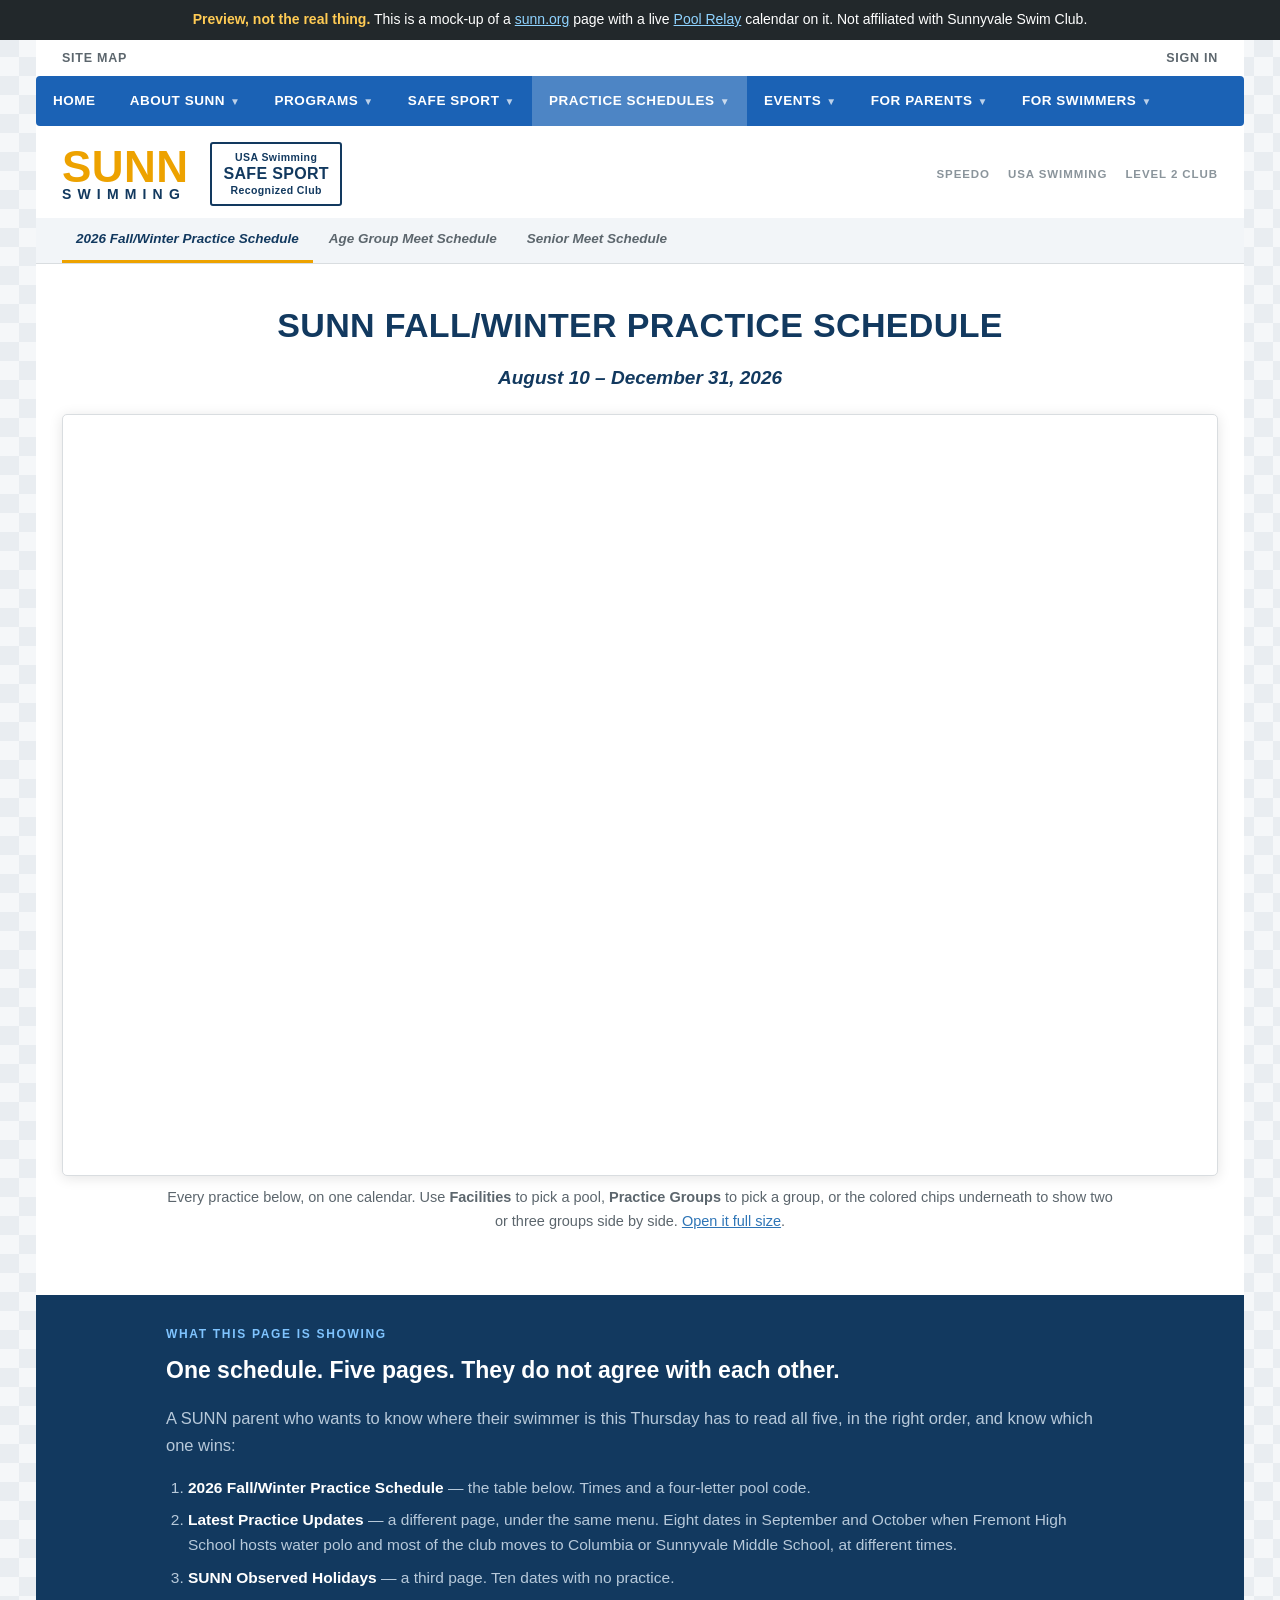
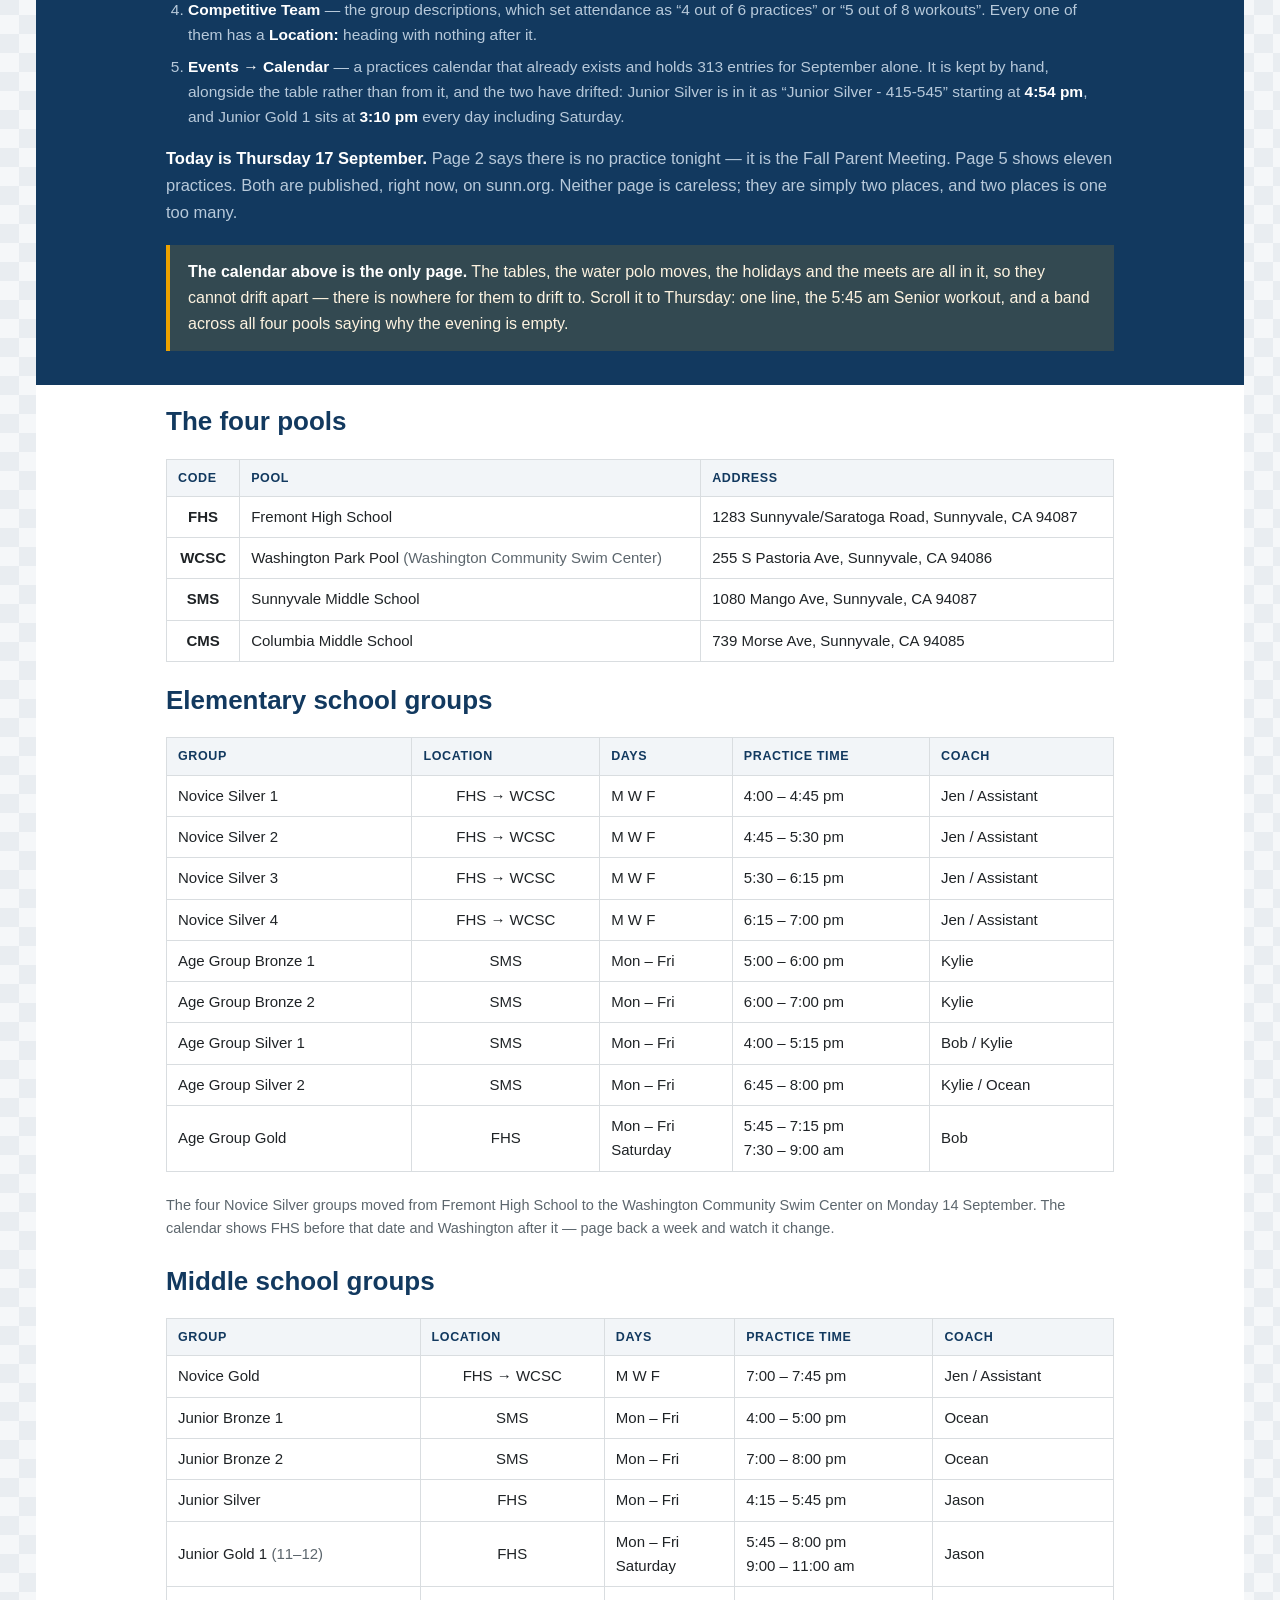
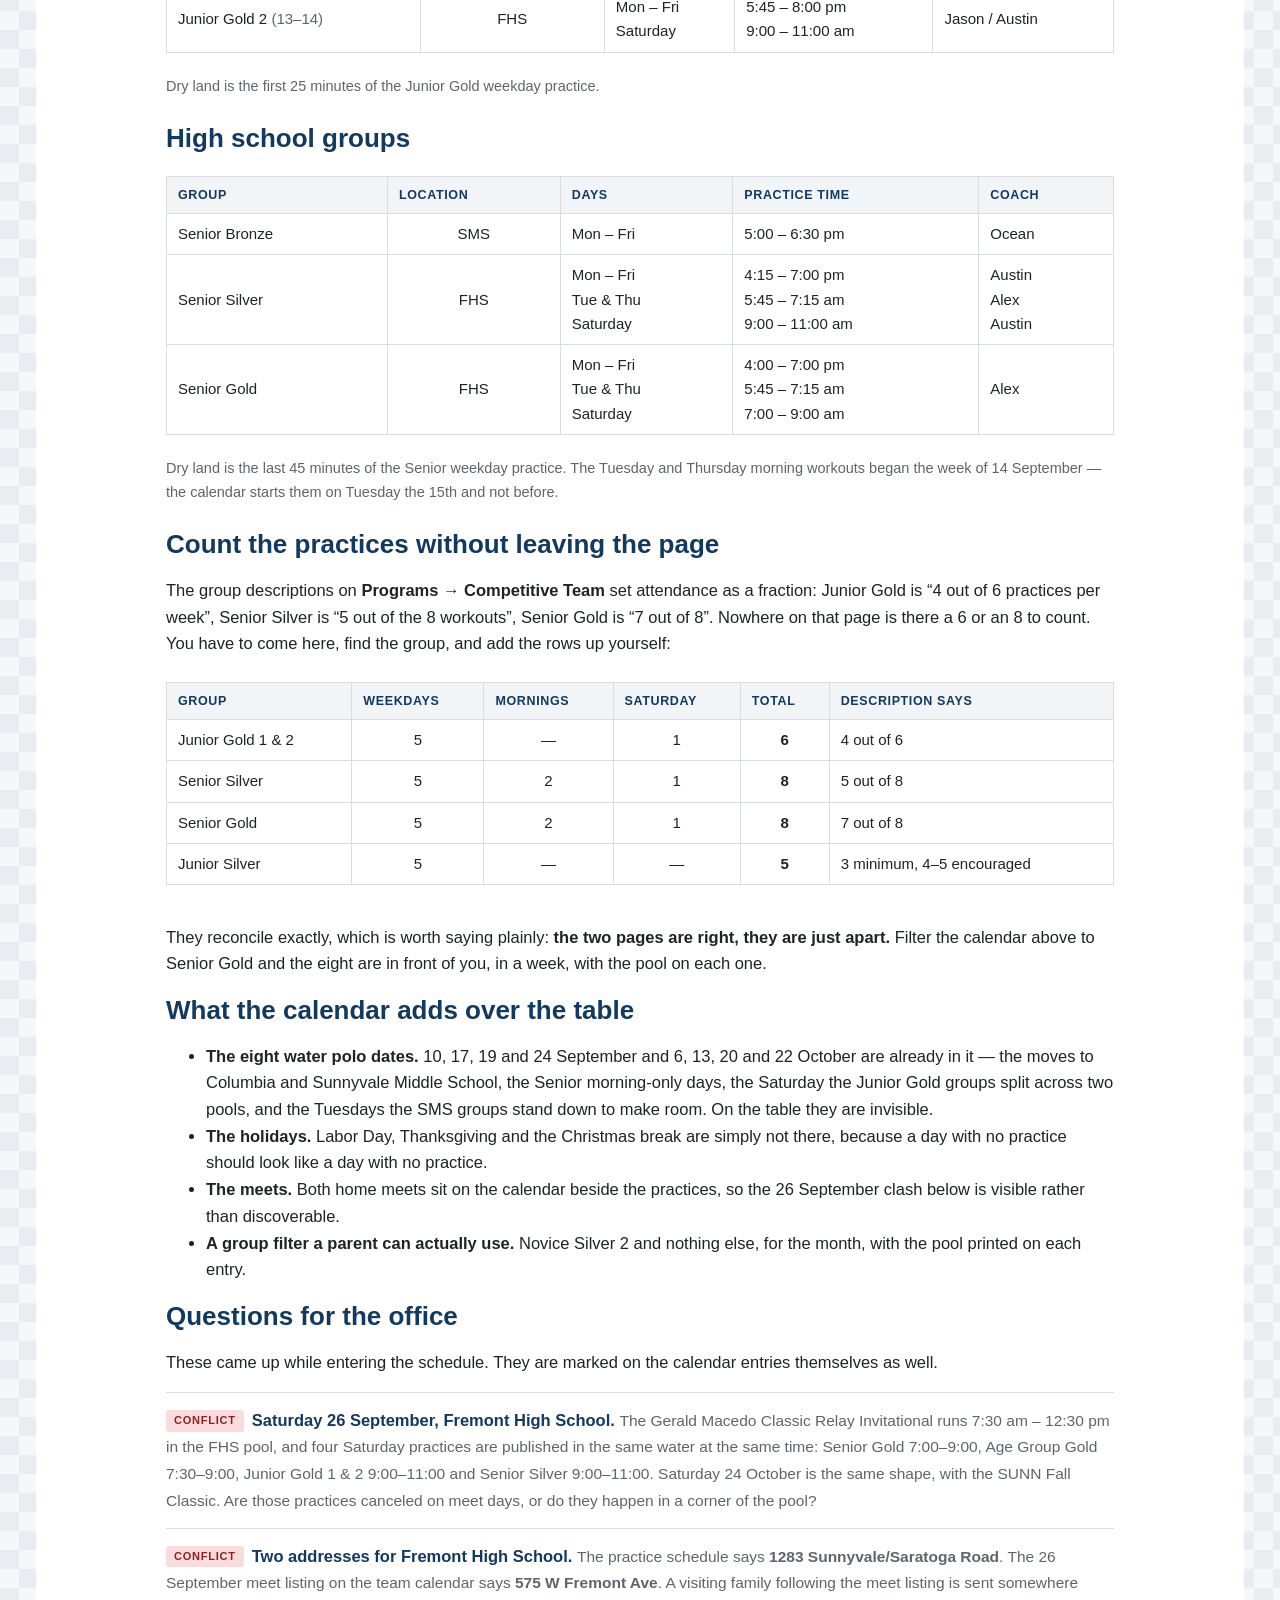
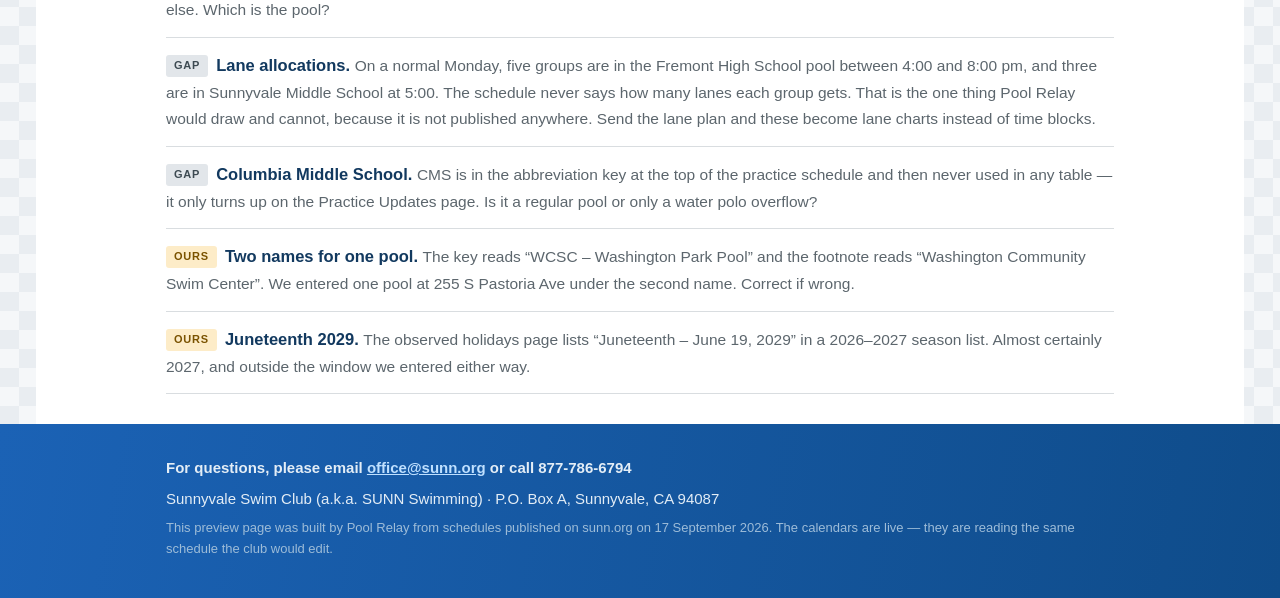
<file: index.html>
<!doctype html>
<html lang="en">
<head>
<meta charset="utf-8">
<meta name="viewport" content="width=device-width, initial-scale=1">
<title>Sunnyvale Swim Club - 2026 Fall/Winter Practice Schedule</title>
<link rel="stylesheet" href="style.css">
</head>
<body>

<div class="ribbon">
  <b>Preview, not the real thing.</b> This is a mock-up of a
  <a href="https://www.sunn.org">sunn.org</a> page with a live
  <a href="https://www.poolrelay.com">Pool Relay</a> calendar on it. Not affiliated with
  Sunnyvale Swim Club.
</div>

<div class="utility">
  <span>Site Map</span>
  <span class="spacer">Sign In</span>
</div>

<div class="sheet">

  <nav class="main">
    <ul>
        <li><a href="index.html">HOME</a></li>
        <li><a href="index.html">ABOUT SUNN<span class="caret">&#9660;</span></a></li>
        <li><a href="index.html">PROGRAMS<span class="caret">&#9660;</span></a></li>
        <li><a href="index.html">SAFE SPORT<span class="caret">&#9660;</span></a></li>
        <li class="on"><a href="index.html">PRACTICE SCHEDULES<span class="caret">&#9660;</span></a></li>
        <li><a href="agegroup-meets.html">EVENTS<span class="caret">&#9660;</span></a></li>
        <li><a href="index.html">FOR PARENTS<span class="caret">&#9660;</span></a></li>
        <li><a href="index.html">FOR SWIMMERS<span class="caret">&#9660;</span></a></li>
    </ul>
  </nav>

  <div class="brandbar">
    <a class="mark" href="index.html">
      <span class="a">SUNN</span>
      <span class="b">SWIMMING</span>
    </a>
    <div class="badge">USA Swimming<span class="big">SAFE SPORT</span>Recognized Club</div>
    <div class="partners"><span>Speedo</span><span>USA Swimming</span><span>Level 2 Club</span></div>
  </div>

  <nav class="sub">
    <ul>
        <li class="on"><a href="index.html">2026 Fall/Winter Practice Schedule</a></li>
        <li><a href="agegroup-meets.html">Age Group Meet Schedule</a></li>
        <li><a href="senior-meets.html">Senior Meet Schedule</a></li>
    </ul>
  </nav>


  <section>
    <div class="wrap">
      <h1>SUNN Fall/Winter Practice Schedule</h1>
      <p class="sub">August 10 &ndash; December 31, 2026</p>
    </div>

    <div class="cal">
      <iframe src="https://www.poolrelay.com/embed/ZSbAtgIYQSFVMjyzC4XKzB" title="SUNN practice and meet calendar" loading="lazy"></iframe>
    </div>
    <div class="wrap">
      <p class="capt">Every practice below, on one calendar.
        Use <b>Facilities</b> to pick a pool, <b>Practice Groups</b> to pick a group, or the
        colored chips underneath to show two or three groups side by side.
        <a href="https://www.poolrelay.com/v/ZSbAtgIYQSFVMjyzC4XKzB">Open it full size</a>.</p>
    </div>
  </section>

  <div class="trail">
    <div class="wrap">
      <p class="kicker" style="text-align:left;color:#7fc4ff">What this page is showing</p>
      <p class="q">One schedule. Five pages. They do not agree with each other.</p>
      <p>A SUNN parent who wants to know where their swimmer is this Thursday has to read
        all five, in the right order, and know which one wins:</p>
      <ol>
        <li><b>2026 Fall/Winter Practice Schedule</b> &mdash; the table below. Times and a
          four-letter pool code.</li>
        <li><b>Latest Practice Updates</b> &mdash; a different page, under the same menu.
          Eight dates in September and October when Fremont High School hosts water polo and
          most of the club moves to Columbia or Sunnyvale Middle School, at different times.</li>
        <li><b>SUNN Observed Holidays</b> &mdash; a third page. Ten dates with no practice.</li>
        <li><b>Competitive Team</b> &mdash; the group descriptions, which set attendance as
          &ldquo;4 out of 6 practices&rdquo; or &ldquo;5 out of 8 workouts&rdquo;. Every one of
          them has a <b>Location:</b> heading with nothing after it.</li>
        <li><b>Events &rarr; Calendar</b> &mdash; a practices calendar that already exists and
          holds 313 entries for September alone. It is kept by hand, alongside the table rather
          than from it, and the two have drifted: Junior Silver is in it as
          &ldquo;Junior Silver&nbsp;-&nbsp;415-545&rdquo; starting at <b>4:54&nbsp;pm</b>, and
          Junior Gold&nbsp;1 sits at <b>3:10&nbsp;pm</b> every day including Saturday.</li>
      </ol>
      <p style="margin-top:16px"><b>Today is Thursday 17 September.</b> Page 2 says there is no
        practice tonight &mdash; it is the Fall Parent Meeting. Page 5 shows eleven practices.
        Both are published, right now, on sunn.org. Neither page is careless; they are simply
        two places, and two places is one too many.</p>
      <div class="answer">
        <b>The calendar above is the only page.</b> The tables, the water polo moves, the
        holidays and the meets are all in it, so they cannot drift apart &mdash; there is
        nowhere for them to drift to. Scroll it to Thursday: one line, the 5:45&nbsp;am Senior
        workout, and a band across all four pools saying why the evening is empty.
      </div>
    </div>
  </div>

  <section>
    <div class="wrap">
      <h2>The four pools</h2>
      <div class="scroller">
      <table class="sched">
        <tr><th>Code</th><th>Pool</th><th>Address</th></tr>
        <tr><td class="n"><b>FHS</b></td><td>Fremont High School</td>
          <td>1283 Sunnyvale/Saratoga Road, Sunnyvale, CA 94087</td></tr>
        <tr><td class="n"><b>WCSC</b></td><td>Washington Park Pool
          <span style="color:#5c666d">(Washington Community Swim Center)</span></td>
          <td>255 S Pastoria Ave, Sunnyvale, CA 94086</td></tr>
        <tr><td class="n"><b>SMS</b></td><td>Sunnyvale Middle School</td>
          <td>1080 Mango Ave, Sunnyvale, CA 94087</td></tr>
        <tr><td class="n"><b>CMS</b></td><td>Columbia Middle School</td>
          <td>739 Morse Ave, Sunnyvale, CA 94085</td></tr>
      </table>
      </div>

      <h2>Elementary school groups</h2>
      <div class="scroller">
      <table class="sched">
        <tr><th>Group</th><th>Location</th><th>Days</th><th>Practice time</th><th>Coach</th></tr>
        <tr><td>Novice Silver 1</td><td class="n">FHS &rarr; WCSC</td><td>M W F</td><td>4:00 &ndash; 4:45 pm</td><td>Jen / Assistant</td></tr>
        <tr><td>Novice Silver 2</td><td class="n">FHS &rarr; WCSC</td><td>M W F</td><td>4:45 &ndash; 5:30 pm</td><td>Jen / Assistant</td></tr>
        <tr><td>Novice Silver 3</td><td class="n">FHS &rarr; WCSC</td><td>M W F</td><td>5:30 &ndash; 6:15 pm</td><td>Jen / Assistant</td></tr>
        <tr><td>Novice Silver 4</td><td class="n">FHS &rarr; WCSC</td><td>M W F</td><td>6:15 &ndash; 7:00 pm</td><td>Jen / Assistant</td></tr>
        <tr><td>Age Group Bronze 1</td><td class="n">SMS</td><td>Mon &ndash; Fri</td><td>5:00 &ndash; 6:00 pm</td><td>Kylie</td></tr>
        <tr><td>Age Group Bronze 2</td><td class="n">SMS</td><td>Mon &ndash; Fri</td><td>6:00 &ndash; 7:00 pm</td><td>Kylie</td></tr>
        <tr><td>Age Group Silver 1</td><td class="n">SMS</td><td>Mon &ndash; Fri</td><td>4:00 &ndash; 5:15 pm</td><td>Bob / Kylie</td></tr>
        <tr><td>Age Group Silver 2</td><td class="n">SMS</td><td>Mon &ndash; Fri</td><td>6:45 &ndash; 8:00 pm</td><td>Kylie / Ocean</td></tr>
        <tr><td>Age Group Gold</td><td class="n">FHS</td><td>Mon &ndash; Fri<br>Saturday</td>
          <td>5:45 &ndash; 7:15 pm<br>7:30 &ndash; 9:00 am</td><td>Bob</td></tr>
      </table>
      </div>
      <p class="capt" style="text-align:left">The four Novice Silver groups moved from Fremont
        High School to the Washington Community Swim Center on Monday 14 September. The calendar
        shows FHS before that date and Washington after it &mdash; page back a week and watch it
        change.</p>

      <h2>Middle school groups</h2>
      <div class="scroller">
      <table class="sched">
        <tr><th>Group</th><th>Location</th><th>Days</th><th>Practice time</th><th>Coach</th></tr>
        <tr><td>Novice Gold</td><td class="n">FHS &rarr; WCSC</td><td>M W F</td><td>7:00 &ndash; 7:45 pm</td><td>Jen / Assistant</td></tr>
        <tr><td>Junior Bronze 1</td><td class="n">SMS</td><td>Mon &ndash; Fri</td><td>4:00 &ndash; 5:00 pm</td><td>Ocean</td></tr>
        <tr><td>Junior Bronze 2</td><td class="n">SMS</td><td>Mon &ndash; Fri</td><td>7:00 &ndash; 8:00 pm</td><td>Ocean</td></tr>
        <tr><td>Junior Silver</td><td class="n">FHS</td><td>Mon &ndash; Fri</td><td>4:15 &ndash; 5:45 pm</td><td>Jason</td></tr>
        <tr><td>Junior Gold 1 <span style="color:#5c666d">(11&ndash;12)</span></td><td class="n">FHS</td>
          <td>Mon &ndash; Fri<br>Saturday</td><td>5:45 &ndash; 8:00 pm<br>9:00 &ndash; 11:00 am</td><td>Jason</td></tr>
        <tr><td>Junior Gold 2 <span style="color:#5c666d">(13&ndash;14)</span></td><td class="n">FHS</td>
          <td>Mon &ndash; Fri<br>Saturday</td><td>5:45 &ndash; 8:00 pm<br>9:00 &ndash; 11:00 am</td><td>Jason / Austin</td></tr>
      </table>
      </div>
      <p class="capt" style="text-align:left">Dry land is the first 25 minutes of the Junior Gold
        weekday practice.</p>

      <h2>High school groups</h2>
      <div class="scroller">
      <table class="sched">
        <tr><th>Group</th><th>Location</th><th>Days</th><th>Practice time</th><th>Coach</th></tr>
        <tr><td>Senior Bronze</td><td class="n">SMS</td><td>Mon &ndash; Fri</td><td>5:00 &ndash; 6:30 pm</td><td>Ocean</td></tr>
        <tr><td>Senior Silver</td><td class="n">FHS</td><td>Mon &ndash; Fri<br>Tue &amp; Thu<br>Saturday</td>
          <td>4:15 &ndash; 7:00 pm<br>5:45 &ndash; 7:15 am<br>9:00 &ndash; 11:00 am</td><td>Austin<br>Alex<br>Austin</td></tr>
        <tr><td>Senior Gold</td><td class="n">FHS</td><td>Mon &ndash; Fri<br>Tue &amp; Thu<br>Saturday</td>
          <td>4:00 &ndash; 7:00 pm<br>5:45 &ndash; 7:15 am<br>7:00 &ndash; 9:00 am</td><td>Alex</td></tr>
      </table>
      </div>
      <p class="capt" style="text-align:left">Dry land is the last 45 minutes of the Senior weekday
        practice. The Tuesday and Thursday morning workouts began the week of 14 September &mdash;
        the calendar starts them on Tuesday the 15th and not before.</p>

      <h2>Count the practices without leaving the page</h2>
      <p>The group descriptions on <b>Programs &rarr; Competitive Team</b> set attendance as a
        fraction: Junior Gold is &ldquo;4 out of 6 practices per week&rdquo;, Senior Silver is
        &ldquo;5 out of the 8 workouts&rdquo;, Senior Gold is &ldquo;7 out of 8&rdquo;. Nowhere on
        that page is there a 6 or an 8 to count. You have to come here, find the group, and add
        the rows up yourself:</p>
      <div class="scroller">
      <table class="sched">
        <tr><th>Group</th><th>Weekdays</th><th>Mornings</th><th>Saturday</th><th>Total</th><th>Description says</th></tr>
        <tr><td>Junior Gold 1 &amp; 2</td><td class="n">5</td><td class="n">&mdash;</td><td class="n">1</td><td class="n"><b>6</b></td><td>4 out of 6</td></tr>
        <tr><td>Senior Silver</td><td class="n">5</td><td class="n">2</td><td class="n">1</td><td class="n"><b>8</b></td><td>5 out of 8</td></tr>
        <tr><td>Senior Gold</td><td class="n">5</td><td class="n">2</td><td class="n">1</td><td class="n"><b>8</b></td><td>7 out of 8</td></tr>
        <tr><td>Junior Silver</td><td class="n">5</td><td class="n">&mdash;</td><td class="n">&mdash;</td><td class="n"><b>5</b></td><td>3 minimum, 4&ndash;5 encouraged</td></tr>
      </table>
      </div>
      <p>They reconcile exactly, which is worth saying plainly: <b>the two pages are right, they
        are just apart.</b> Filter the calendar above to Senior Gold and the eight are in front of
        you, in a week, with the pool on each one.</p>

      <h2>What the calendar adds over the table</h2>
      <ul>
        <li><b>The eight water polo dates.</b> 10, 17, 19 and 24 September and 6, 13, 20 and 22
          October are already in it &mdash; the moves to Columbia and Sunnyvale Middle School, the
          Senior morning-only days, the Saturday the Junior Gold groups split across two pools, and
          the Tuesdays the SMS groups stand down to make room. On the table they are invisible.</li>
        <li><b>The holidays.</b> Labor Day, Thanksgiving and the Christmas break are simply not
          there, because a day with no practice should look like a day with no practice.</li>
        <li><b>The meets.</b> Both home meets sit on the calendar beside the practices, so the
          26 September clash below is visible rather than discoverable.</li>
        <li><b>A group filter a parent can actually use.</b> Novice Silver 2 and nothing else,
          for the month, with the pool printed on each entry.</li>
      </ul>

      <h2>Questions for the office</h2>
      <p>These came up while entering the schedule. They are marked on the calendar entries
        themselves as well.</p>
      <ul class="qa">
        <li><span class="q"><span class="tag clash">Conflict</span>Saturday 26 September, Fremont
          High School.</span>
          <span class="a">The Gerald Macedo Classic Relay Invitational runs 7:30&nbsp;am &ndash;
          12:30&nbsp;pm in the FHS pool, and four Saturday practices are published in the same
          water at the same time: Senior Gold 7:00&ndash;9:00, Age Group Gold 7:30&ndash;9:00,
          Junior Gold 1 &amp; 2 9:00&ndash;11:00 and Senior Silver 9:00&ndash;11:00. Saturday
          24 October is the same shape, with the SUNN Fall Classic. Are those practices canceled
          on meet days, or do they happen in a corner of the pool?</span></li>
        <li><span class="q"><span class="tag clash">Conflict</span>Two addresses for Fremont High
          School.</span>
          <span class="a">The practice schedule says <b>1283 Sunnyvale/Saratoga Road</b>. The
          26 September meet listing on the team calendar says <b>575 W Fremont Ave</b>. A visiting
          family following the meet listing is sent somewhere else. Which is the pool?</span></li>
        <li><span class="q"><span class="tag gap">Gap</span>Lane allocations.</span>
          <span class="a">On a normal Monday, five groups are in the Fremont High School pool
          between 4:00 and 8:00&nbsp;pm, and three are in Sunnyvale Middle School at 5:00. The
          schedule never says how many lanes each group gets. That is the one thing Pool Relay
          would draw and cannot, because it is not published anywhere. Send the lane plan and
          these become lane charts instead of time blocks.</span></li>
        <li><span class="q"><span class="tag gap">Gap</span>Columbia Middle School.</span>
          <span class="a">CMS is in the abbreviation key at the top of the practice schedule and
          then never used in any table &mdash; it only turns up on the Practice Updates page. Is it
          a regular pool or only a water polo overflow?</span></li>
        <li><span class="q"><span class="tag ours">Ours</span>Two names for one pool.</span>
          <span class="a">The key reads &ldquo;WCSC &ndash; Washington Park Pool&rdquo; and the
          footnote reads &ldquo;Washington Community Swim Center&rdquo;. We entered one pool at
          255 S Pastoria Ave under the second name. Correct if wrong.</span></li>
        <li><span class="q"><span class="tag ours">Ours</span>Juneteenth 2029.</span>
          <span class="a">The observed holidays page lists &ldquo;Juneteenth &ndash; June 19,
          2029&rdquo; in a 2026&ndash;2027 season list. Almost certainly 2027, and outside the
          window we entered either way.</span></li>
      </ul>
    </div>
  </section>


</div>

<footer>
  <div class="wrap">
    <p><b>For questions, please email <a href="mailto:office@sunn.org">office@sunn.org</a>
      or call 877-786-6794</b></p>
    <p>Sunnyvale Swim Club (a.k.a. SUNN Swimming) &middot; P.O. Box A, Sunnyvale, CA 94087</p>
    <p class="small">This preview page was built by Pool Relay from schedules published on
      sunn.org on 17 September 2026. The calendars are live &mdash; they are reading the
      same schedule the club would edit.</p>
  </div>
</footer>

</body>
</html>
</file>
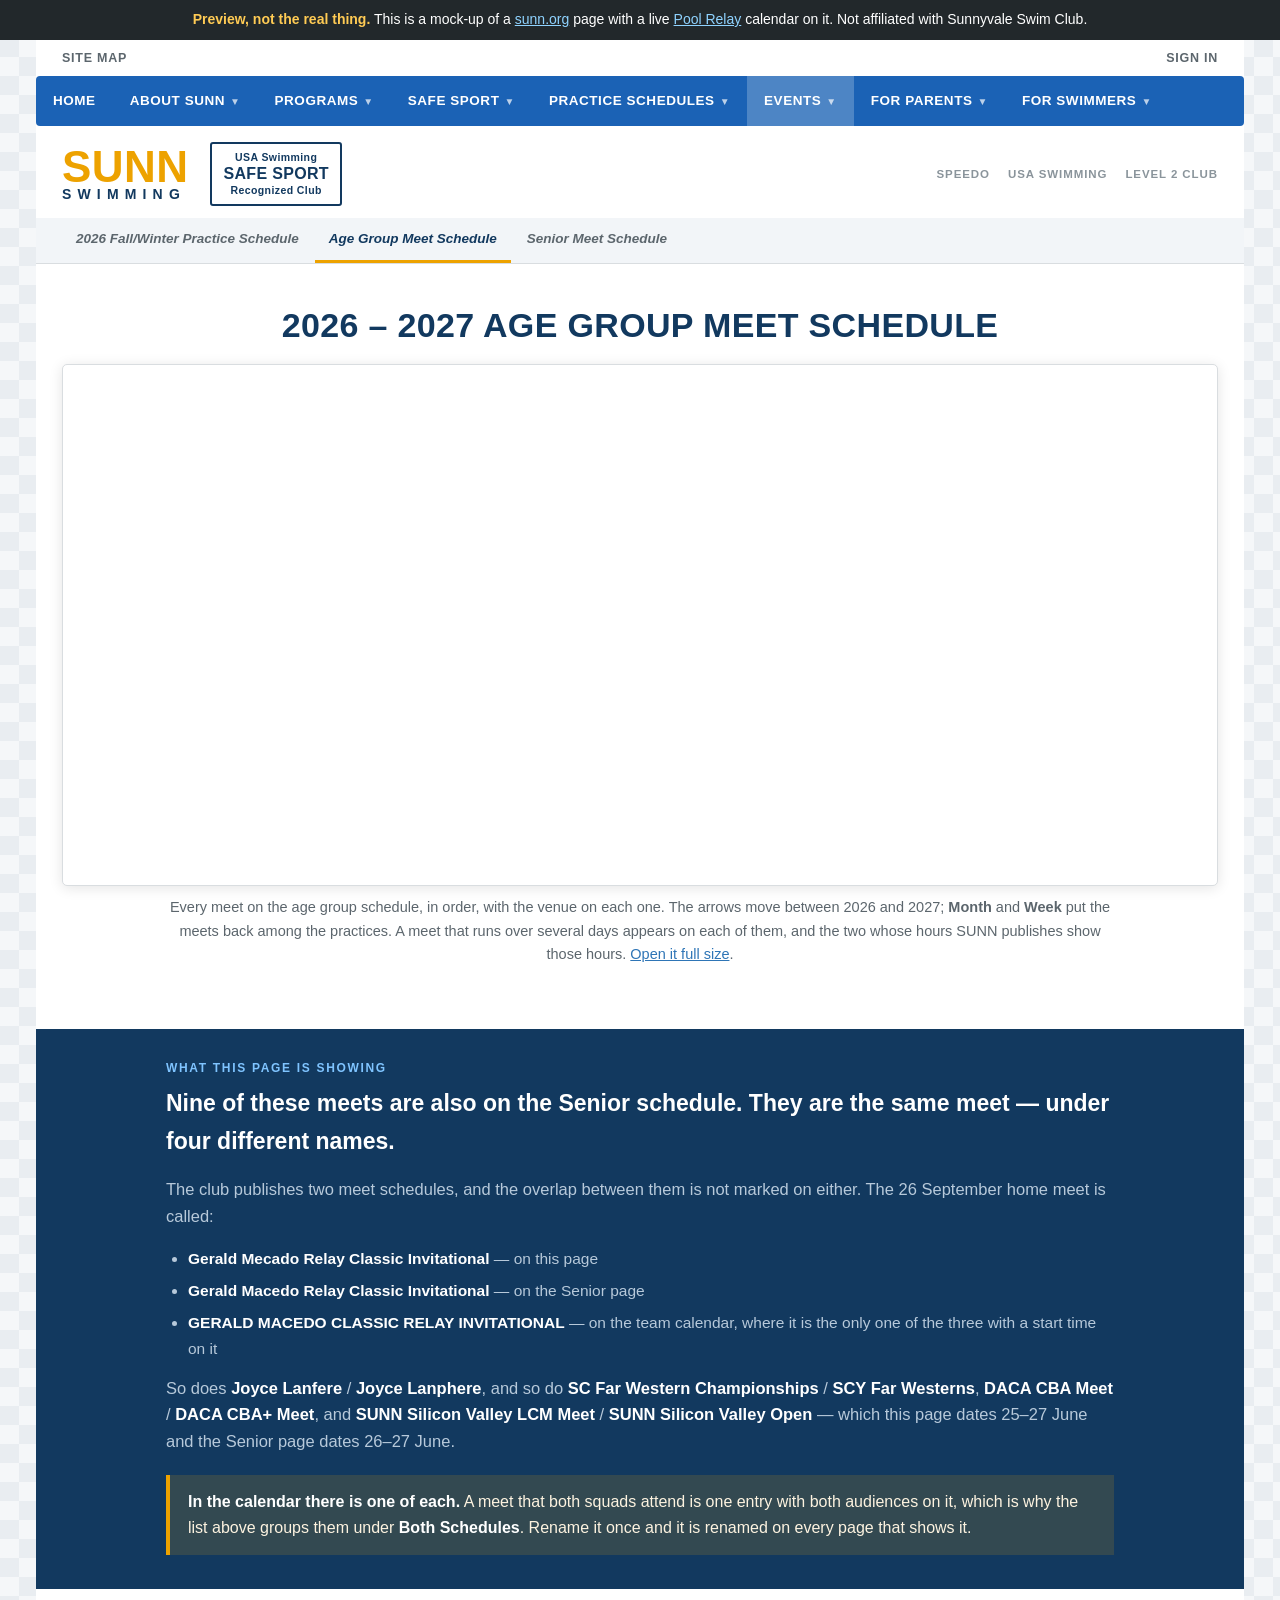
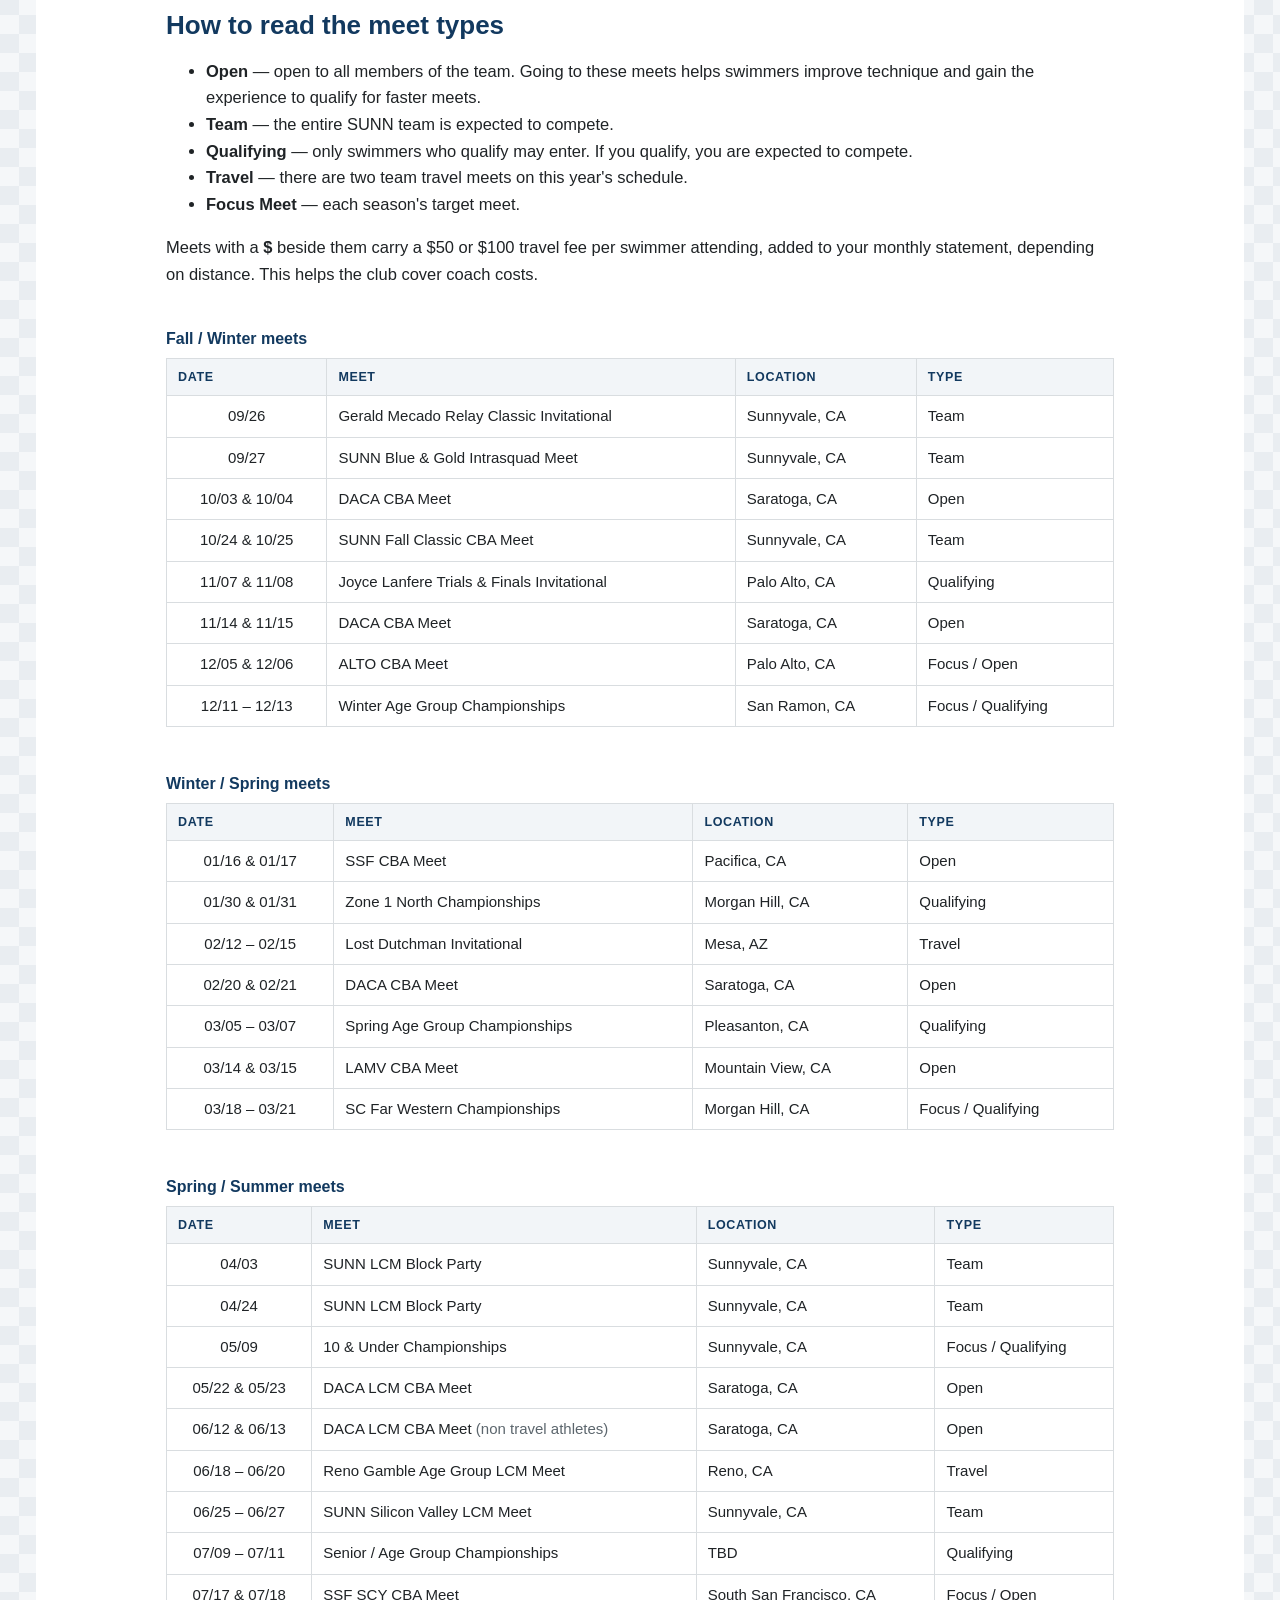
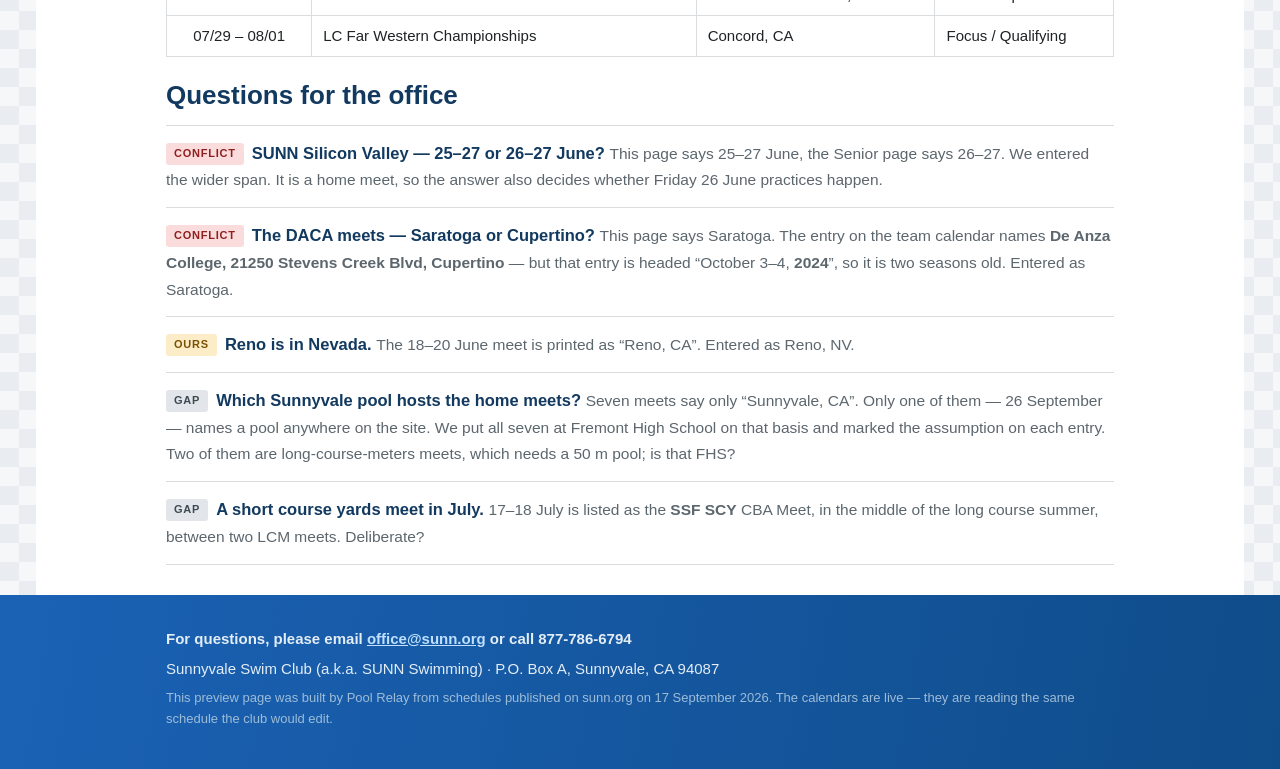
<file: agegroup-meets.html>
<!doctype html>
<html lang="en">
<head>
<meta charset="utf-8">
<meta name="viewport" content="width=device-width, initial-scale=1">
<title>Sunnyvale Swim Club - Age Group Meet Schedule</title>
<link rel="stylesheet" href="style.css">
</head>
<body>

<div class="ribbon">
  <b>Preview, not the real thing.</b> This is a mock-up of a
  <a href="https://www.sunn.org">sunn.org</a> page with a live
  <a href="https://www.poolrelay.com">Pool Relay</a> calendar on it. Not affiliated with
  Sunnyvale Swim Club.
</div>

<div class="utility">
  <span>Site Map</span>
  <span class="spacer">Sign In</span>
</div>

<div class="sheet">

  <nav class="main">
    <ul>
        <li><a href="index.html">HOME</a></li>
        <li><a href="index.html">ABOUT SUNN<span class="caret">&#9660;</span></a></li>
        <li><a href="index.html">PROGRAMS<span class="caret">&#9660;</span></a></li>
        <li><a href="index.html">SAFE SPORT<span class="caret">&#9660;</span></a></li>
        <li><a href="index.html">PRACTICE SCHEDULES<span class="caret">&#9660;</span></a></li>
        <li class="on"><a href="agegroup-meets.html">EVENTS<span class="caret">&#9660;</span></a></li>
        <li><a href="index.html">FOR PARENTS<span class="caret">&#9660;</span></a></li>
        <li><a href="index.html">FOR SWIMMERS<span class="caret">&#9660;</span></a></li>
    </ul>
  </nav>

  <div class="brandbar">
    <a class="mark" href="index.html">
      <span class="a">SUNN</span>
      <span class="b">SWIMMING</span>
    </a>
    <div class="badge">USA Swimming<span class="big">SAFE SPORT</span>Recognized Club</div>
    <div class="partners"><span>Speedo</span><span>USA Swimming</span><span>Level 2 Club</span></div>
  </div>

  <nav class="sub">
    <ul>
        <li><a href="index.html">2026 Fall/Winter Practice Schedule</a></li>
        <li class="on"><a href="agegroup-meets.html">Age Group Meet Schedule</a></li>
        <li><a href="senior-meets.html">Senior Meet Schedule</a></li>
    </ul>
  </nav>


  <section>
    <div class="wrap">
      <h1>2026 &ndash; 2027 Age Group Meet Schedule</h1>
    </div>

    <div class="cal short">
      <iframe src="https://www.poolrelay.com/embed/UZrsFGzcBskHMfugHZ3q8y" title="SUNN age group meet schedule" loading="lazy"></iframe>
    </div>
    <div class="wrap">
      <p class="capt">Every meet on the age group schedule, in order, with the venue on each one.
        The arrows move between 2026 and 2027; <b>Month</b> and <b>Week</b> put the meets back
        among the practices. A meet that runs over several days appears on each of them, and
        the two whose hours SUNN publishes show those hours.
        <a href="https://www.poolrelay.com/v/UZrsFGzcBskHMfugHZ3q8y">Open it full size</a>.</p>
    </div>
  </section>

  <div class="trail">
    <div class="wrap">
      <p class="kicker" style="text-align:left;color:#7fc4ff">What this page is showing</p>
      <p class="q">Nine of these meets are also on the Senior schedule. They are the same
        meet &mdash; under four different names.</p>
      <p>The club publishes two meet schedules, and the overlap between them is not marked on
        either. The 26 September home meet is called:</p>
      <ul>
        <li><b>Gerald Mecado Relay Classic Invitational</b> &mdash; on this page</li>
        <li><b>Gerald Macedo Relay Classic Invitational</b> &mdash; on the Senior page</li>
        <li><b>GERALD MACEDO CLASSIC RELAY INVITATIONAL</b> &mdash; on the team calendar,
          where it is the only one of the three with a start time on it</li>
      </ul>
      <p style="margin-top:14px">So does <b>Joyce Lanfere</b> / <b>Joyce Lanphere</b>, and so do
        <b>SC Far Western Championships</b> / <b>SCY Far Westerns</b>, <b>DACA CBA Meet</b> /
        <b>DACA CBA+ Meet</b>, and <b>SUNN Silicon Valley LCM Meet</b> /
        <b>SUNN Silicon Valley Open</b> &mdash; which this page dates 25&ndash;27 June and the
        Senior page dates 26&ndash;27 June.</p>
      <div class="answer">
        <b>In the calendar there is one of each.</b> A meet that both squads attend is one entry
        with both audiences on it, which is why the list above groups them under
        <b>Both Schedules</b>. Rename it once and it is renamed on every page that shows it.
      </div>
    </div>
  </div>

  <section>
    <div class="wrap">
      <h2>How to read the meet types</h2>
      <ul>
        <li><b>Open</b> &mdash; open to all members of the team. Going to these meets helps swimmers
          improve technique and gain the experience to qualify for faster meets.</li>
        <li><b>Team</b> &mdash; the entire SUNN team is expected to compete.</li>
        <li><b>Qualifying</b> &mdash; only swimmers who qualify may enter. If you qualify, you are
          expected to compete.</li>
        <li><b>Travel</b> &mdash; there are two team travel meets on this year's schedule.</li>
        <li><b>Focus Meet</b> &mdash; each season's target meet.</li>
      </ul>
      <p>Meets with a <b>$</b> beside them carry a $50 or $100 travel fee per swimmer attending,
        added to your monthly statement, depending on distance. This helps the club cover coach
        costs.</p>

      <div class="scroller">
      <table class="sched">
        <caption>Fall / Winter meets</caption>
        <tr><th>Date</th><th>Meet</th><th>Location</th><th>Type</th></tr>
        <tr><td class="n">09/26</td><td>Gerald Mecado Relay Classic Invitational</td><td>Sunnyvale, CA</td><td>Team</td></tr>
        <tr><td class="n">09/27</td><td>SUNN Blue &amp; Gold Intrasquad Meet</td><td>Sunnyvale, CA</td><td>Team</td></tr>
        <tr><td class="n">10/03 &amp; 10/04</td><td>DACA CBA Meet</td><td>Saratoga, CA</td><td>Open</td></tr>
        <tr><td class="n">10/24 &amp; 10/25</td><td>SUNN Fall Classic CBA Meet</td><td>Sunnyvale, CA</td><td>Team</td></tr>
        <tr><td class="n">11/07 &amp; 11/08</td><td>Joyce Lanfere Trials &amp; Finals Invitational</td><td>Palo Alto, CA</td><td>Qualifying</td></tr>
        <tr><td class="n">11/14 &amp; 11/15</td><td>DACA CBA Meet</td><td>Saratoga, CA</td><td>Open</td></tr>
        <tr><td class="n">12/05 &amp; 12/06</td><td>ALTO CBA Meet</td><td>Palo Alto, CA</td><td>Focus / Open</td></tr>
        <tr><td class="n">12/11 &ndash; 12/13</td><td>Winter Age Group Championships</td><td>San Ramon, CA</td><td>Focus / Qualifying</td></tr>
      </table>
      </div>

      <div class="scroller">
      <table class="sched">
        <caption>Winter / Spring meets</caption>
        <tr><th>Date</th><th>Meet</th><th>Location</th><th>Type</th></tr>
        <tr><td class="n">01/16 &amp; 01/17</td><td>SSF CBA Meet</td><td>Pacifica, CA</td><td>Open</td></tr>
        <tr><td class="n">01/30 &amp; 01/31</td><td>Zone 1 North Championships</td><td>Morgan Hill, CA</td><td>Qualifying</td></tr>
        <tr><td class="n">02/12 &ndash; 02/15</td><td>Lost Dutchman Invitational</td><td>Mesa, AZ</td><td>Travel</td></tr>
        <tr><td class="n">02/20 &amp; 02/21</td><td>DACA CBA Meet</td><td>Saratoga, CA</td><td>Open</td></tr>
        <tr><td class="n">03/05 &ndash; 03/07</td><td>Spring Age Group Championships</td><td>Pleasanton, CA</td><td>Qualifying</td></tr>
        <tr><td class="n">03/14 &amp; 03/15</td><td>LAMV CBA Meet</td><td>Mountain View, CA</td><td>Open</td></tr>
        <tr><td class="n">03/18 &ndash; 03/21</td><td>SC Far Western Championships</td><td>Morgan Hill, CA</td><td>Focus / Qualifying</td></tr>
      </table>
      </div>

      <div class="scroller">
      <table class="sched">
        <caption>Spring / Summer meets</caption>
        <tr><th>Date</th><th>Meet</th><th>Location</th><th>Type</th></tr>
        <tr><td class="n">04/03</td><td>SUNN LCM Block Party</td><td>Sunnyvale, CA</td><td>Team</td></tr>
        <tr><td class="n">04/24</td><td>SUNN LCM Block Party</td><td>Sunnyvale, CA</td><td>Team</td></tr>
        <tr><td class="n">05/09</td><td>10 &amp; Under Championships</td><td>Sunnyvale, CA</td><td>Focus / Qualifying</td></tr>
        <tr><td class="n">05/22 &amp; 05/23</td><td>DACA LCM CBA Meet</td><td>Saratoga, CA</td><td>Open</td></tr>
        <tr><td class="n">06/12 &amp; 06/13</td><td>DACA LCM CBA Meet <span style="color:#5c666d">(non travel athletes)</span></td><td>Saratoga, CA</td><td>Open</td></tr>
        <tr><td class="n">06/18 &ndash; 06/20</td><td>Reno Gamble Age Group LCM Meet</td><td>Reno, CA</td><td>Travel</td></tr>
        <tr><td class="n">06/25 &ndash; 06/27</td><td>SUNN Silicon Valley LCM Meet</td><td>Sunnyvale, CA</td><td>Team</td></tr>
        <tr><td class="n">07/09 &ndash; 07/11</td><td>Senior / Age Group Championships</td><td>TBD</td><td>Qualifying</td></tr>
        <tr><td class="n">07/17 &amp; 07/18</td><td>SSF SCY CBA Meet</td><td>South San Francisco, CA</td><td>Focus / Open</td></tr>
        <tr><td class="n">07/29 &ndash; 08/01</td><td>LC Far Western Championships</td><td>Concord, CA</td><td>Focus / Qualifying</td></tr>
      </table>
      </div>

      <h2>Questions for the office</h2>
      <ul class="qa">
        <li><span class="q"><span class="tag clash">Conflict</span>SUNN Silicon Valley &mdash;
          25&ndash;27 or 26&ndash;27 June?</span>
          <span class="a">This page says 25&ndash;27 June, the Senior page says 26&ndash;27. We
          entered the wider span. It is a home meet, so the answer also decides whether Friday
          26 June practices happen.</span></li>
        <li><span class="q"><span class="tag clash">Conflict</span>The DACA meets &mdash; Saratoga
          or Cupertino?</span>
          <span class="a">This page says Saratoga. The entry on the team calendar names
          <b>De Anza College, 21250 Stevens Creek Blvd, Cupertino</b> &mdash; but that entry is
          headed &ldquo;October 3&ndash;4, <b>2024</b>&rdquo;, so it is two seasons old. Entered as
          Saratoga.</span></li>
        <li><span class="q"><span class="tag ours">Ours</span>Reno is in Nevada.</span>
          <span class="a">The 18&ndash;20 June meet is printed as &ldquo;Reno, CA&rdquo;. Entered
          as Reno, NV.</span></li>
        <li><span class="q"><span class="tag gap">Gap</span>Which Sunnyvale pool hosts the home
          meets?</span>
          <span class="a">Seven meets say only &ldquo;Sunnyvale, CA&rdquo;. Only one of them &mdash;
          26 September &mdash; names a pool anywhere on the site. We put all seven at Fremont High
          School on that basis and marked the assumption on each entry. Two of them are
          long-course-meters meets, which needs a 50&nbsp;m pool; is that FHS?</span></li>
        <li><span class="q"><span class="tag gap">Gap</span>A short course yards meet in
          July.</span>
          <span class="a">17&ndash;18 July is listed as the <b>SSF SCY</b> CBA Meet, in the middle
          of the long course summer, between two LCM meets. Deliberate?</span></li>
      </ul>
    </div>
  </section>


</div>

<footer>
  <div class="wrap">
    <p><b>For questions, please email <a href="mailto:office@sunn.org">office@sunn.org</a>
      or call 877-786-6794</b></p>
    <p>Sunnyvale Swim Club (a.k.a. SUNN Swimming) &middot; P.O. Box A, Sunnyvale, CA 94087</p>
    <p class="small">This preview page was built by Pool Relay from schedules published on
      sunn.org on 17 September 2026. The calendars are live &mdash; they are reading the
      same schedule the club would edit.</p>
  </div>
</footer>

</body>
</html>
</file>
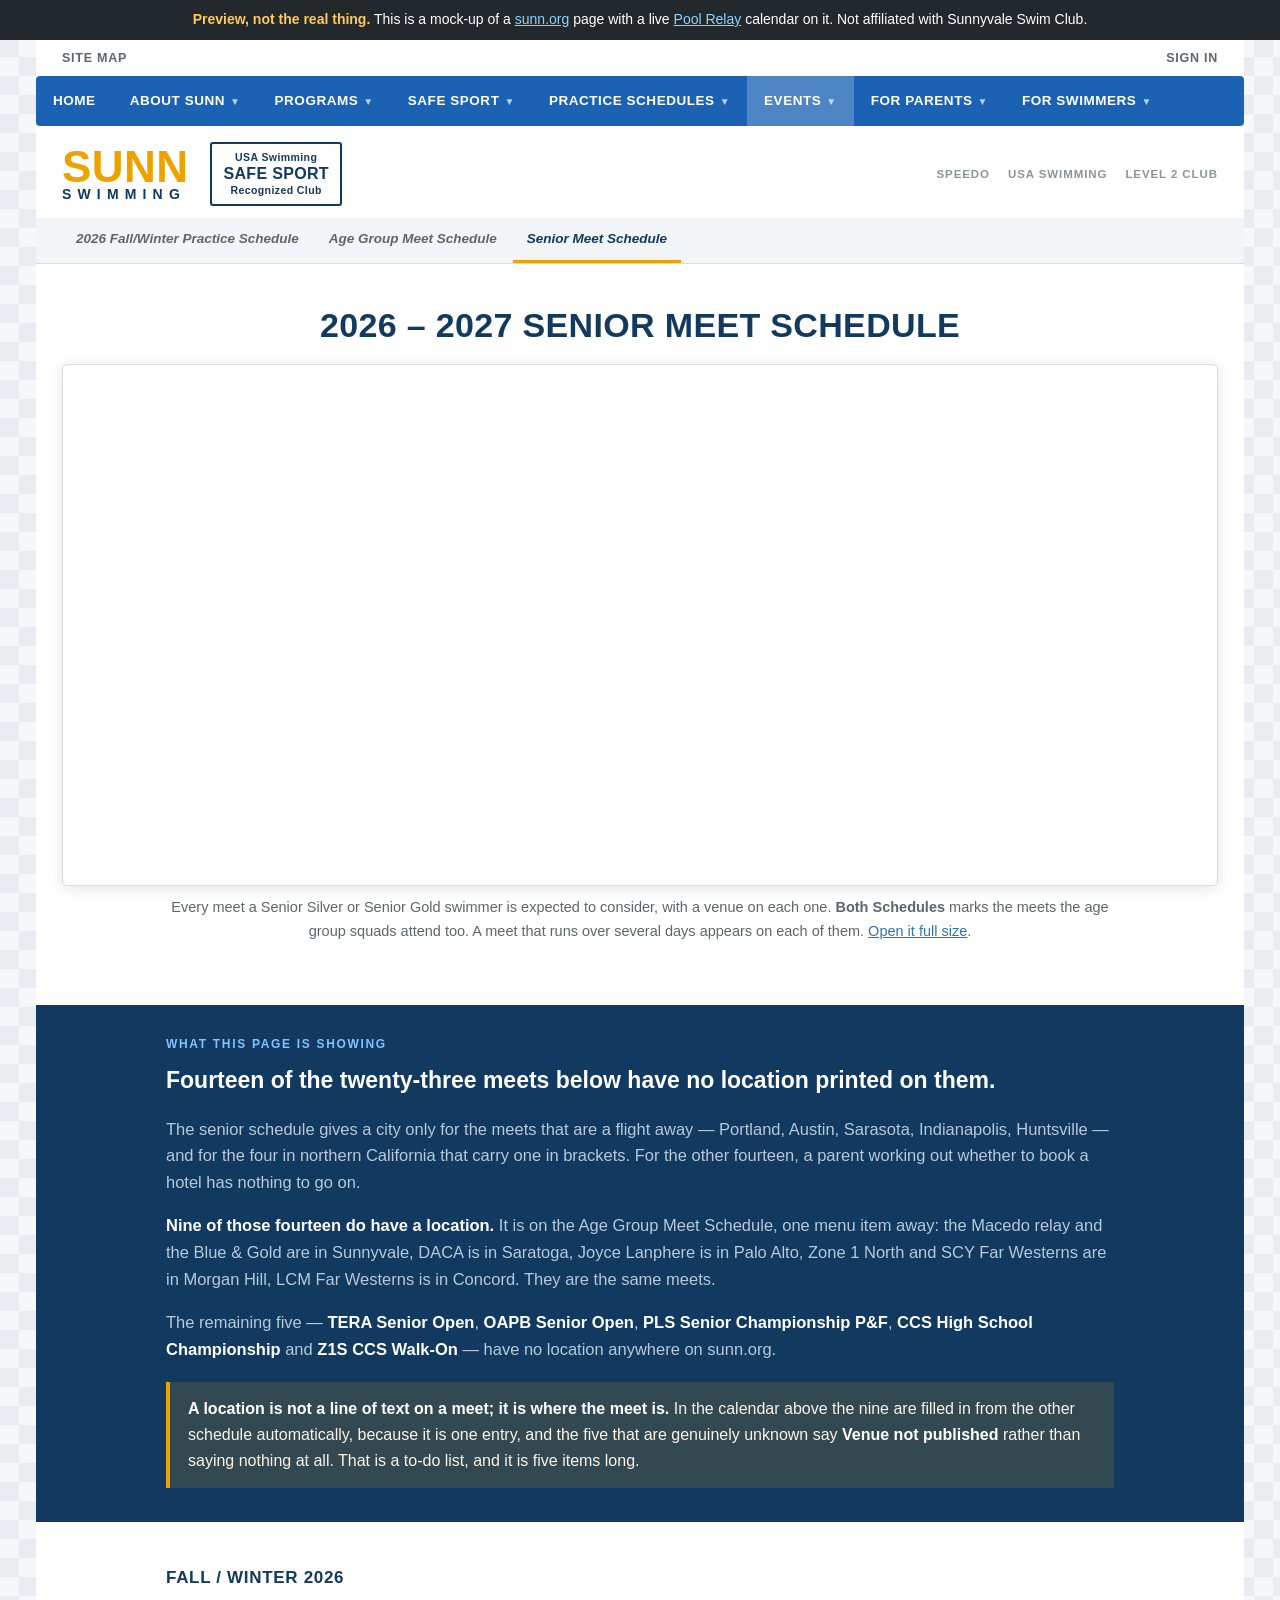
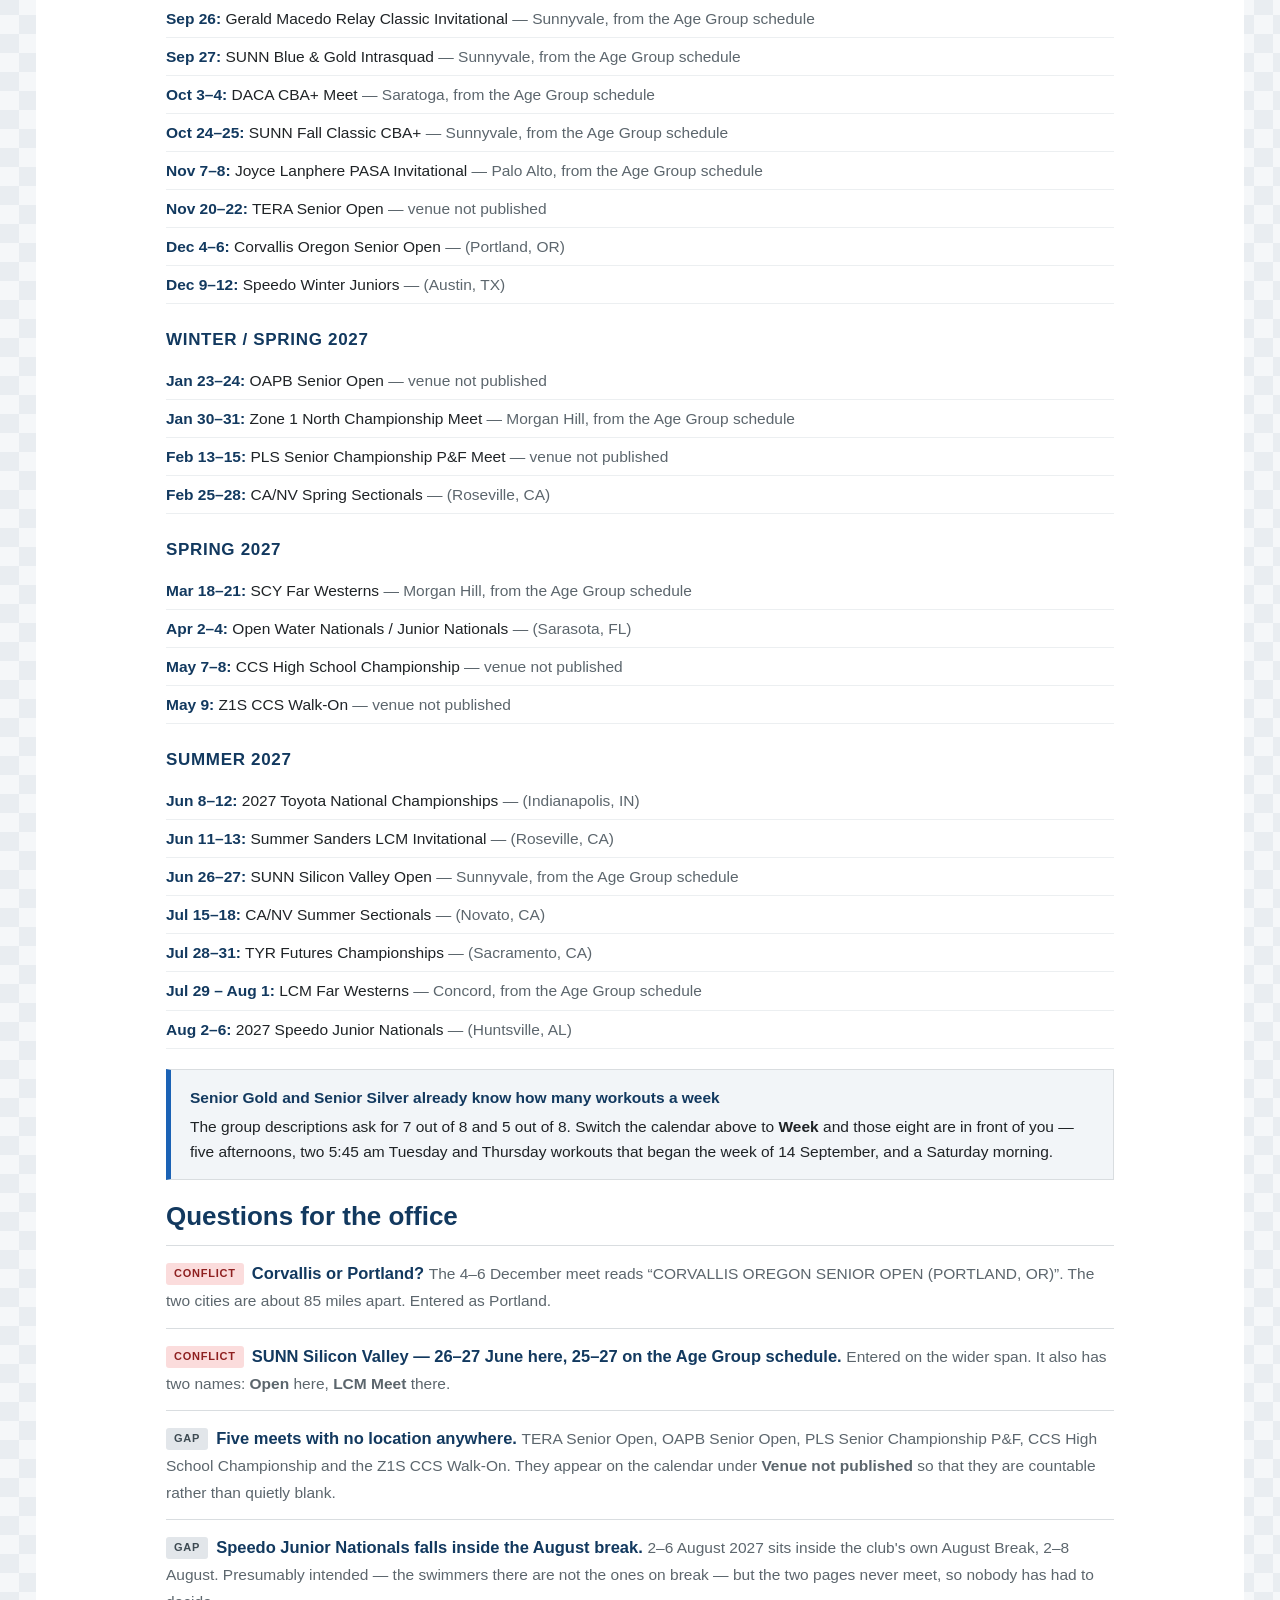
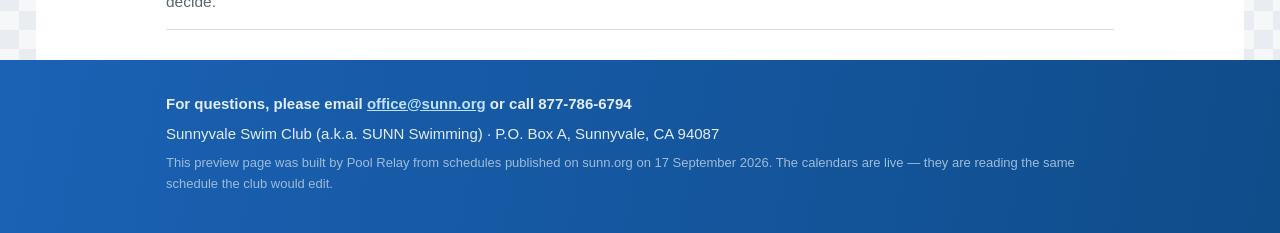
<file: senior-meets.html>
<!doctype html>
<html lang="en">
<head>
<meta charset="utf-8">
<meta name="viewport" content="width=device-width, initial-scale=1">
<title>Sunnyvale Swim Club - Senior Meet Schedule</title>
<link rel="stylesheet" href="style.css">
</head>
<body>

<div class="ribbon">
  <b>Preview, not the real thing.</b> This is a mock-up of a
  <a href="https://www.sunn.org">sunn.org</a> page with a live
  <a href="https://www.poolrelay.com">Pool Relay</a> calendar on it. Not affiliated with
  Sunnyvale Swim Club.
</div>

<div class="utility">
  <span>Site Map</span>
  <span class="spacer">Sign In</span>
</div>

<div class="sheet">

  <nav class="main">
    <ul>
        <li><a href="index.html">HOME</a></li>
        <li><a href="index.html">ABOUT SUNN<span class="caret">&#9660;</span></a></li>
        <li><a href="index.html">PROGRAMS<span class="caret">&#9660;</span></a></li>
        <li><a href="index.html">SAFE SPORT<span class="caret">&#9660;</span></a></li>
        <li><a href="index.html">PRACTICE SCHEDULES<span class="caret">&#9660;</span></a></li>
        <li class="on"><a href="agegroup-meets.html">EVENTS<span class="caret">&#9660;</span></a></li>
        <li><a href="index.html">FOR PARENTS<span class="caret">&#9660;</span></a></li>
        <li><a href="index.html">FOR SWIMMERS<span class="caret">&#9660;</span></a></li>
    </ul>
  </nav>

  <div class="brandbar">
    <a class="mark" href="index.html">
      <span class="a">SUNN</span>
      <span class="b">SWIMMING</span>
    </a>
    <div class="badge">USA Swimming<span class="big">SAFE SPORT</span>Recognized Club</div>
    <div class="partners"><span>Speedo</span><span>USA Swimming</span><span>Level 2 Club</span></div>
  </div>

  <nav class="sub">
    <ul>
        <li><a href="index.html">2026 Fall/Winter Practice Schedule</a></li>
        <li><a href="agegroup-meets.html">Age Group Meet Schedule</a></li>
        <li class="on"><a href="senior-meets.html">Senior Meet Schedule</a></li>
    </ul>
  </nav>


  <section>
    <div class="wrap">
      <h1>2026 &ndash; 2027 Senior Meet Schedule</h1>
    </div>

    <div class="cal short">
      <iframe src="https://www.poolrelay.com/embed/LcgK3yF8v6kO6hNXy4zmH1" title="SUNN senior meet schedule" loading="lazy"></iframe>
    </div>
    <div class="wrap">
      <p class="capt">Every meet a Senior Silver or Senior Gold swimmer is expected to consider,
        with a venue on each one. <b>Both Schedules</b> marks the meets the age group squads
        attend too. A meet that runs over several days appears on each of them.
        <a href="https://www.poolrelay.com/v/LcgK3yF8v6kO6hNXy4zmH1">Open it full size</a>.</p>
    </div>
  </section>

  <div class="trail">
    <div class="wrap">
      <p class="kicker" style="text-align:left;color:#7fc4ff">What this page is showing</p>
      <p class="q">Fourteen of the twenty-three meets below have no location printed on them.</p>
      <p>The senior schedule gives a city only for the meets that are a flight away &mdash;
        Portland, Austin, Sarasota, Indianapolis, Huntsville &mdash; and for the four in northern
        California that carry one in brackets. For the other fourteen, a parent working out
        whether to book a hotel has nothing to go on.</p>
      <p><b>Nine of those fourteen do have a location.</b> It is on the Age Group Meet Schedule,
        one menu item away: the Macedo relay and the Blue &amp; Gold are in Sunnyvale, DACA is in
        Saratoga, Joyce Lanphere is in Palo Alto, Zone 1 North and SCY Far Westerns are in Morgan
        Hill, LCM Far Westerns is in Concord. They are the same meets.</p>
      <p>The remaining five &mdash; <b>TERA Senior Open</b>, <b>OAPB Senior Open</b>, <b>PLS Senior
        Championship P&amp;F</b>, <b>CCS High School Championship</b> and <b>Z1S CCS Walk-On</b>
        &mdash; have no location anywhere on sunn.org.</p>
      <div class="answer">
        <b>A location is not a line of text on a meet; it is where the meet is.</b> In the calendar
        above the nine are filled in from the other schedule automatically, because it is one
        entry, and the five that are genuinely unknown say <b>Venue not published</b> rather than
        saying nothing at all. That is a to-do list, and it is five items long.
      </div>
    </div>
  </div>

  <section>
    <div class="wrap">
      <p class="season">Fall / Winter 2026</p>
      <ul class="meets">
        <li><b>Sep 26:</b> Gerald Macedo Relay Classic Invitational <span class="loc">&mdash; Sunnyvale, from the Age Group schedule</span></li>
        <li><b>Sep 27:</b> SUNN Blue &amp; Gold Intrasquad <span class="loc">&mdash; Sunnyvale, from the Age Group schedule</span></li>
        <li><b>Oct 3&ndash;4:</b> DACA CBA+ Meet <span class="loc">&mdash; Saratoga, from the Age Group schedule</span></li>
        <li><b>Oct 24&ndash;25:</b> SUNN Fall Classic CBA+ <span class="loc">&mdash; Sunnyvale, from the Age Group schedule</span></li>
        <li><b>Nov 7&ndash;8:</b> Joyce Lanphere PASA Invitational <span class="loc">&mdash; Palo Alto, from the Age Group schedule</span></li>
        <li><b>Nov 20&ndash;22:</b> TERA Senior Open <span class="loc">&mdash; venue not published</span></li>
        <li><b>Dec 4&ndash;6:</b> Corvallis Oregon Senior Open <span class="loc">&mdash; (Portland, OR)</span></li>
        <li><b>Dec 9&ndash;12:</b> Speedo Winter Juniors <span class="loc">&mdash; (Austin, TX)</span></li>
      </ul>

      <p class="season">Winter / Spring 2027</p>
      <ul class="meets">
        <li><b>Jan 23&ndash;24:</b> OAPB Senior Open <span class="loc">&mdash; venue not published</span></li>
        <li><b>Jan 30&ndash;31:</b> Zone 1 North Championship Meet <span class="loc">&mdash; Morgan Hill, from the Age Group schedule</span></li>
        <li><b>Feb 13&ndash;15:</b> PLS Senior Championship P&amp;F Meet <span class="loc">&mdash; venue not published</span></li>
        <li><b>Feb 25&ndash;28:</b> CA/NV Spring Sectionals <span class="loc">&mdash; (Roseville, CA)</span></li>
      </ul>

      <p class="season">Spring 2027</p>
      <ul class="meets">
        <li><b>Mar 18&ndash;21:</b> SCY Far Westerns <span class="loc">&mdash; Morgan Hill, from the Age Group schedule</span></li>
        <li><b>Apr 2&ndash;4:</b> Open Water Nationals / Junior Nationals <span class="loc">&mdash; (Sarasota, FL)</span></li>
        <li><b>May 7&ndash;8:</b> CCS High School Championship <span class="loc">&mdash; venue not published</span></li>
        <li><b>May 9:</b> Z1S CCS Walk-On <span class="loc">&mdash; venue not published</span></li>
      </ul>

      <p class="season">Summer 2027</p>
      <ul class="meets">
        <li><b>Jun 8&ndash;12:</b> 2027 Toyota National Championships <span class="loc">&mdash; (Indianapolis, IN)</span></li>
        <li><b>Jun 11&ndash;13:</b> Summer Sanders LCM Invitational <span class="loc">&mdash; (Roseville, CA)</span></li>
        <li><b>Jun 26&ndash;27:</b> SUNN Silicon Valley Open <span class="loc">&mdash; Sunnyvale, from the Age Group schedule</span></li>
        <li><b>Jul 15&ndash;18:</b> CA/NV Summer Sectionals <span class="loc">&mdash; (Novato, CA)</span></li>
        <li><b>Jul 28&ndash;31:</b> TYR Futures Championships <span class="loc">&mdash; (Sacramento, CA)</span></li>
        <li><b>Jul 29 &ndash; Aug 1:</b> LCM Far Westerns <span class="loc">&mdash; Concord, from the Age Group schedule</span></li>
        <li><b>Aug 2&ndash;6:</b> 2027 Speedo Junior Nationals <span class="loc">&mdash; (Huntsville, AL)</span></li>
      </ul>

      <div class="note">
        <span class="hd">Senior Gold and Senior Silver already know how many workouts a week</span>
        The group descriptions ask for 7 out of 8 and 5 out of 8. Switch the calendar above to
        <b>Week</b> and those eight are in front of you &mdash; five afternoons, two 5:45&nbsp;am
        Tuesday and Thursday workouts that began the week of 14 September, and a Saturday morning.
      </div>

      <h2>Questions for the office</h2>
      <ul class="qa">
        <li><span class="q"><span class="tag clash">Conflict</span>Corvallis or Portland?</span>
          <span class="a">The 4&ndash;6 December meet reads &ldquo;CORVALLIS OREGON SENIOR OPEN
          (PORTLAND, OR)&rdquo;. The two cities are about 85 miles apart. Entered as
          Portland.</span></li>
        <li><span class="q"><span class="tag clash">Conflict</span>SUNN Silicon Valley &mdash;
          26&ndash;27 June here, 25&ndash;27 on the Age Group schedule.</span>
          <span class="a">Entered on the wider span. It also has two names: <b>Open</b> here,
          <b>LCM Meet</b> there.</span></li>
        <li><span class="q"><span class="tag gap">Gap</span>Five meets with no location
          anywhere.</span>
          <span class="a">TERA Senior Open, OAPB Senior Open, PLS Senior Championship P&amp;F, CCS
          High School Championship and the Z1S CCS Walk-On. They appear on the calendar under
          <b>Venue not published</b> so that they are countable rather than quietly blank.</span></li>
        <li><span class="q"><span class="tag gap">Gap</span>Speedo Junior Nationals falls inside
          the August break.</span>
          <span class="a">2&ndash;6 August 2027 sits inside the club's own August Break,
          2&ndash;8 August. Presumably intended &mdash; the swimmers there are not the ones on
          break &mdash; but the two pages never meet, so nobody has had to decide.</span></li>
      </ul>
    </div>
  </section>


</div>

<footer>
  <div class="wrap">
    <p><b>For questions, please email <a href="mailto:office@sunn.org">office@sunn.org</a>
      or call 877-786-6794</b></p>
    <p>Sunnyvale Swim Club (a.k.a. SUNN Swimming) &middot; P.O. Box A, Sunnyvale, CA 94087</p>
    <p class="small">This preview page was built by Pool Relay from schedules published on
      sunn.org on 17 September 2026. The calendars are live &mdash; they are reading the
      same schedule the club would edit.</p>
  </div>
</footer>

</body>
</html>
</file>
<file: style.css>
/* Sunnyvale Swim Club — Pool Relay preview.
   Shared by the practice schedule page and both meet schedule pages. */

:root{
  --blue:    #1b62b5;
  --blue-d:  #0f4c8a;
  --navy:    #12395f;
  --gold:    #eda200;
  --gold-d:  #b87b00;
  --ink:     #1f2326;
  --muted:   #5c666d;
  --rule:    #d9dde0;
  --wash:    #f2f5f8;
  --link:    #2e75b6;
  --font: -apple-system, BlinkMacSystemFont, "Segoe UI", Roboto, Helvetica, Arial, sans-serif;
  /* sunn.org runs its white card nearly the full window, with a margin of patterned
     ground either side. One variable for it, because the utility strip sits OUTSIDE
     the card and still has to line up with it. */
  --sheet-w: min(1744px, calc(100vw - 72px));
}
*,*::before,*::after{ box-sizing:border-box }
html{ -webkit-text-size-adjust:100% }
body{ margin:0; color:var(--ink); font-family:var(--font); font-size:16.5px; line-height:1.62;
  background:#e9edf1;
  background-image:
    linear-gradient(45deg, rgba(255,255,255,.55) 25%, transparent 25%, transparent 75%, rgba(255,255,255,.55) 75%),
    linear-gradient(45deg, rgba(255,255,255,.55) 25%, transparent 25%, transparent 75%, rgba(255,255,255,.55) 75%);
  background-size:38px 38px;
  background-position:0 0, 19px 19px;
}
img{ max-width:100%; display:block }
a{ color:var(--link) }
h1,h2,h3{ line-height:1.25; margin:0 0 .5em; color:var(--navy) }
h1{ font-size:clamp(25px,4.2vw,34px); letter-spacing:.01em; text-align:center;
  text-transform:uppercase; font-weight:800 }
h2{ font-size:clamp(20px,3vw,26px); margin-top:0 }
h3{ font-size:18px }

/* The page sits on a white card over the patterned ground, like sunn.org. */
.sheet{ width:var(--sheet-w); margin:0 auto; background:#fff }
.wrap{ max-width:1000px; margin:0 auto; padding:0 26px }

.ribbon{ background:#22282b; color:#fff; font-size:14px; line-height:1.55;
  padding:9px 20px; text-align:center }
.ribbon b{ color:#ffcb54 }
.ribbon a{ color:#8fd3ff }

.utility{ background:#fff; font-size:12.5px; color:var(--muted);
  display:flex; align-items:center; gap:16px; padding:8px 26px; width:var(--sheet-w); margin:0 auto;
  text-transform:uppercase; letter-spacing:.06em; font-weight:700 }
.utility .spacer{ margin-left:auto }

nav.main{ background:var(--blue); border-radius:4px }
nav.main ul{ list-style:none; margin:0; padding:0; display:flex; flex-wrap:wrap }
nav.main a{ display:block; padding:14px 17px; color:#fff; text-decoration:none;
  font-weight:800; font-size:13.5px; letter-spacing:.04em; text-transform:uppercase }
nav.main a:hover{ background:rgba(255,255,255,.18) }
nav.main .on a{ background:rgba(255,255,255,.22) }
nav.main .caret{ opacity:.7; font-size:10px; margin-left:5px }

.brandbar{ display:flex; align-items:center; gap:22px; flex-wrap:wrap;
  padding:16px 26px 12px }
.mark{ text-decoration:none; line-height:.92 }
.mark .a{ display:block; font-size:44px; font-weight:900; letter-spacing:.01em; color:var(--gold) }
.mark .b{ display:block; font-size:14px; font-weight:700; letter-spacing:.44em; color:var(--navy) }
.badge{ border:2px solid var(--navy); border-radius:3px; padding:7px 11px; text-align:center;
  font-size:10.5px; font-weight:800; line-height:1.25; color:var(--navy); letter-spacing:.04em }
.badge .big{ display:block; font-size:16px; letter-spacing:.02em }
.partners{ margin-left:auto; display:flex; gap:18px; align-items:center;
  font-size:11.5px; font-weight:800; letter-spacing:.08em; color:#8a949b; text-transform:uppercase }

section{ padding:20px 0 30px }
.lead{ font-size:19px; color:#3b4347; text-align:center }
.sub{ text-align:center; font-weight:700; font-style:italic; color:var(--navy);
  font-size:19px; margin:0 0 20px }
.kicker{ font-weight:800; font-size:12px; letter-spacing:.14em; text-transform:uppercase;
  color:var(--blue); margin:0 0 7px; text-align:center }

/* The calendars break out of the text measure: a month of a whole club needs the width. */
.cal{ border:1px solid var(--rule); border-radius:5px; overflow:hidden;
  box-shadow:0 2px 14px rgba(0,0,0,.11); background:#fff; margin:18px 26px 10px }
.cal iframe{ width:100%; height:760px; border:0; display:block }
.cal.short iframe{ height:520px }
.capt{ font-size:14.5px; color:var(--muted); margin:0 0 24px; text-align:center }

.note{ border:1px solid var(--rule); border-left:5px solid var(--blue);
  background:var(--wash); padding:15px 19px; margin:20px 0; font-size:15.5px }
.note .hd{ font-weight:800; display:block; margin-bottom:.25em; color:var(--navy) }

/* The dark band that carries the page's argument. */
.trail{ background:#12395f; color:#dbe6f0; padding:30px 0 34px; margin-top:8px }
.trail h2{ color:#fff }
.trail .q{ font-size:clamp(18px,2.4vw,23px); color:#fff; margin:0 0 16px; font-weight:700 }
.trail p{ color:#b7c9da }
.trail ol, .trail ul{ margin:0; padding-left:22px; color:#b7c9da; font-size:15.5px }
.trail li{ margin:.45em 0 }
.trail b, .trail strong{ color:#fff }
.trail .answer{ margin-top:20px; padding:14px 18px; background:rgba(237,162,0,.15);
  border-left:4px solid var(--gold); color:#fdf3e0; font-size:16px }
.trail .answer b{ color:#fff }

table.sched{ width:100%; border-collapse:collapse; margin:8px 0 22px; font-size:15px }
table.sched th, table.sched td{ border:1px solid var(--rule); padding:8px 11px; text-align:left }
table.sched th{ background:var(--wash); font-weight:800; font-size:12.5px;
  text-transform:uppercase; letter-spacing:.05em; color:var(--navy) }
table.sched caption{ caption-side:top; text-align:left; font-weight:800; color:var(--navy);
  padding:14px 0 6px; font-size:16px }
table.sched td.n{ text-align:center; font-variant-numeric:tabular-nums }
.scroller{ overflow-x:auto }

ul.meets{ list-style:none; margin:0 0 20px; padding:0; font-size:15.5px }
ul.meets li{ padding:6px 0; border-bottom:1px solid #eceff1 }
ul.meets b{ color:var(--navy) }
ul.meets .loc{ color:var(--muted) }
.season{ font-weight:800; color:var(--navy); font-size:17px; margin:22px 0 8px;
  text-transform:uppercase; letter-spacing:.04em }

.qa{ margin:0; padding:0; list-style:none }
.qa li{ border-top:1px solid var(--rule); padding:14px 0 }
.qa li:last-child{ border-bottom:1px solid var(--rule) }
.qa .q{ font-weight:800; color:var(--navy) }
.qa .a{ color:var(--muted); font-size:15.5px }
.tag{ display:inline-block; font-size:11px; font-weight:800; letter-spacing:.07em;
  text-transform:uppercase; padding:2px 8px; border-radius:3px; vertical-align:2px;
  margin-right:8px }
.tag.ours{ background:#fdecc8; color:#7a5200 }
.tag.clash{ background:#fbdcdc; color:#8e2020 }
.tag.gap{ background:#e2e6ea; color:#3d4a52 }

footer{ background:linear-gradient(100deg,var(--blue),var(--blue-d)); color:#e3edf6;
  padding:26px 0 34px; font-size:15px }
footer a{ color:#bfe0ff }
footer .wrap > p{ margin:.4em 0 }
footer .small{ font-size:13px; color:#9dbcd8; margin-top:14px }

@media (max-width:760px){
  .partners{ display:none }
  .cal iframe{ height:620px }
  /* On a phone the patterned margin is just lost width — the card goes edge to edge. */
  :root{ --sheet-w:100% }
  .cal{ margin:18px 0 10px; border-left:0; border-right:0; border-radius:0 }
}

/* Sub-nav across the three preview pages. */
nav.sub{ border-bottom:1px solid var(--rule); background:var(--wash) }
nav.sub ul{ list-style:none; margin:0; padding:0 26px; display:flex; flex-wrap:wrap; gap:2px }
nav.sub a{ display:block; padding:10px 14px; text-decoration:none; color:var(--muted);
  font-weight:700; font-size:13.5px; border-bottom:3px solid transparent }
nav.sub a:hover{ color:var(--blue) }
nav.sub .on a{ color:var(--navy); border-bottom-color:var(--gold) }
</file>
